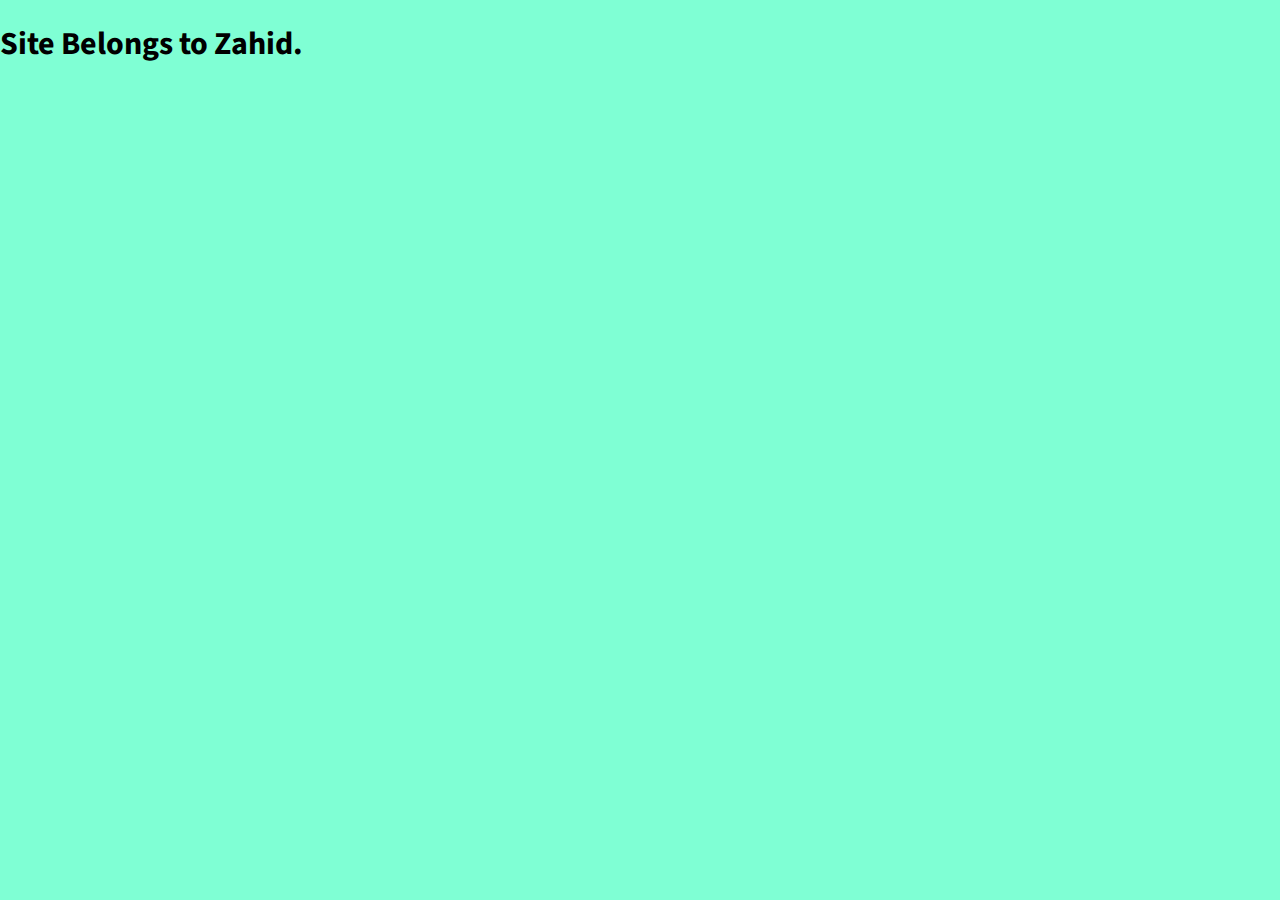
<file: about.html>
<!DOCTYPE html>
<html>
    <head>
        <link rel="stylesheet" href="../../styles.css">
        <link rel="preconnect" href="https://fonts.googleapis.com">
        <link rel="preconnect" href="https://fonts.gstatic.com" crossorigin>
        <link href="https://fonts.googleapis.com/css2?family=Happy+Monkey&family=Source+Sans+Pro:ital@1&display=swap" rel="stylesheet">
    </head>
    <body>
        <h1>Site Belongs to Zahid.</h1>
    </body>
</html>
</file>
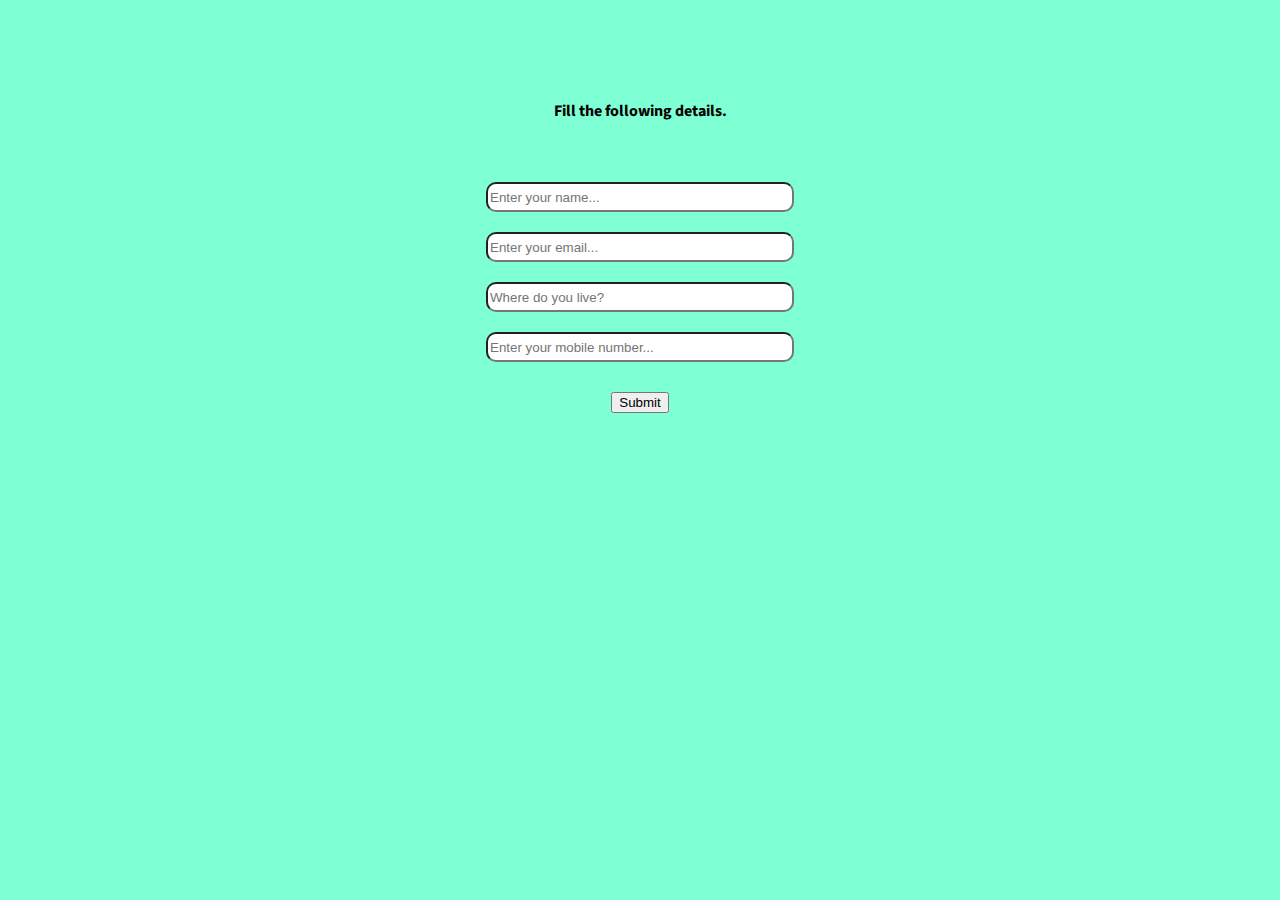
<file: contact.html>
<!DOCTYPE html>
<html>
    <head>
        <link rel="stylesheet" href="../../styles.css">
        <link rel="preconnect" href="https://fonts.googleapis.com">
        <link rel="preconnect" href="https://fonts.gstatic.com" crossorigin>
        <link href="https://fonts.googleapis.com/css2?family=Happy+Monkey&family=Source+Sans+Pro:ital@1&display=swap" rel="stylesheet">
    </head>
    <body>
        <div class="places2">
            <h4>Fill the following details.</h4>
        </div>
        <div class="input">
            <input class="inp" type="text" placeholder="Enter your name...">
            <input class="inp" type="text" placeholder="Enter your email...">
            <input class="inp" type="text" placeholder="Where do you live?">
            <input class="inp" type="text" placeholder="Enter your mobile number...">
        </div>
        <div class="btn">
            <button>Submit</button>
        </div>
    </body>
</html>
</file>
<file: styles.css>
body{
    background-color: aquamarine;
    margin: 0px;
    margin-top: 10px;
    font-family: 'Source Sans Pro', sans-serif;
}

.content{
    text-align: end;
    display: flex;
    justify-content: space-evenly;
    margin: 70px 50px 100px 250px;
}
.input{
    display: flex;
    flex-direction: column;
    justify-content: center;
    align-items: center;
    height: 200px;
    margin-top: 0px;
}
.btn{
    display: flex;
    flex-direction: column;
    justify-content: center;
    align-items: center;
    margin-top: 20px;
}
.places2{
    margin-top: 100px;
    margin-bottom: 50px;
    color: #000;
    text-align: center;
}
.inp{
    border-radius: 10px;
    height: 30px;
    width: 300px;
    text-align: initial;
    margin: 10px;
}
.header{
    
    width: 100%;
    height: fit-content;
    background-image:url("https://images.thrillophilia.com/image/upload/s--EI2sfKBl--/c_fill,g_center,h_320,q_auto,w_1400/dpr_1.0,f_auto,fl_strip_profile/v1/images/photos/000/260/247/original/1589379671_shutterstock_394896406.jpg.jpg");
    background-size: cover;
    background-position: center;
    background-repeat: no-repeat;
    position: relative;
    color: white;
    margin: 0px auto 0px auto;
    text-align: center;
    padding: 30px;
    
}
.title{
    padding-top: 330px;
    color: white;
    text-align: center;
}
.activities{
    padding-top: 50px;
    padding-bottom: 50px;
    color: black;
    height: 50px;
    text-align: center;
}
.img1{
    border-radius: 70%;
    width: 150px;
    height: 150px;
}
.places{
    display: flex;
    flex-direction: row;
    justify-content: space-evenly;
    align-items: center;
    text-align: center;
}
.card{
    
    margin-top: 100px;
    margin-bottom: 100px;
    height: 150px;
    width: 300px;
    text-align: center;
    border: 4px solid rgb(252, 250, 247);
    background-color: skyblue;
    margin-left: auto;
    margin-right: auto;
    border-radius: 10px;
    padding: 30px;

}
.card:hover{
    transform: scale(1.5);
}
.img1:hover{
    transform: scale(2);
    border-radius: 30%;
}
.guide{
    display: flex;
    flex-direction: row;
    justify-content: space-between;
    align-items: center;
}
.img2{
    border-radius: 200px;
    width: 100px;
    height: 80px;
    margin-right: 30px;
}
span{
    color: brown;
}
footer{
    text-align: center;
    color: burlywood;
}
</file>
